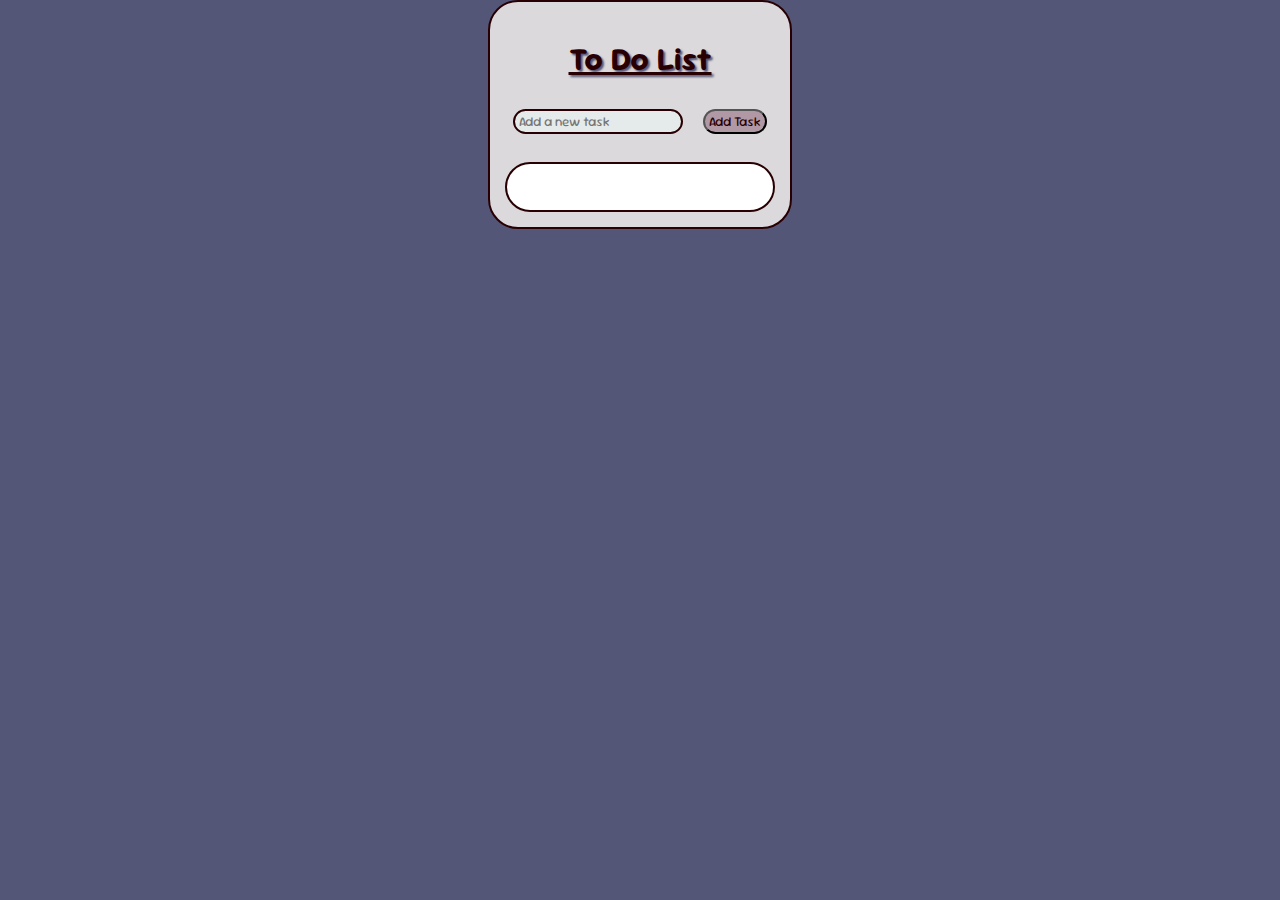
<file: index.html>
<!DOCTYPE html>
<html lang="en">
<head>
    <meta charset="UTF-8">
    <meta name="viewport" content="width=device-width, initial-scale=1.0">
    <title>To Do List</title>
    <link rel="stylesheet" href="to-do-list-styles.css">
    <link rel="preconnect" href="https://fonts.googleapis.com">
    <link rel="preconnect" href="https://fonts.gstatic.com" crossorigin>
    <link href="https://fonts.googleapis.com/css2?family=Happy+Monkey&family=Orbitron&family=Sour+Gummy:ital,wght@0,100..900;1,100..900&display=swap" rel="stylesheet">
</head>
<body>
    <div id="app">
        <h1>To Do List</h1>
        <input type="text" id="new-task" placeholder="Add a new task">
        <button onclick="addTask()" class="add-task-button">Add Task</button>
        <div id="task-container">
            <ul id="task-list"></ul>
        </div>
    </div>
    <script src="to-do-list-script.js"></script>
</body>
</html>
</file>
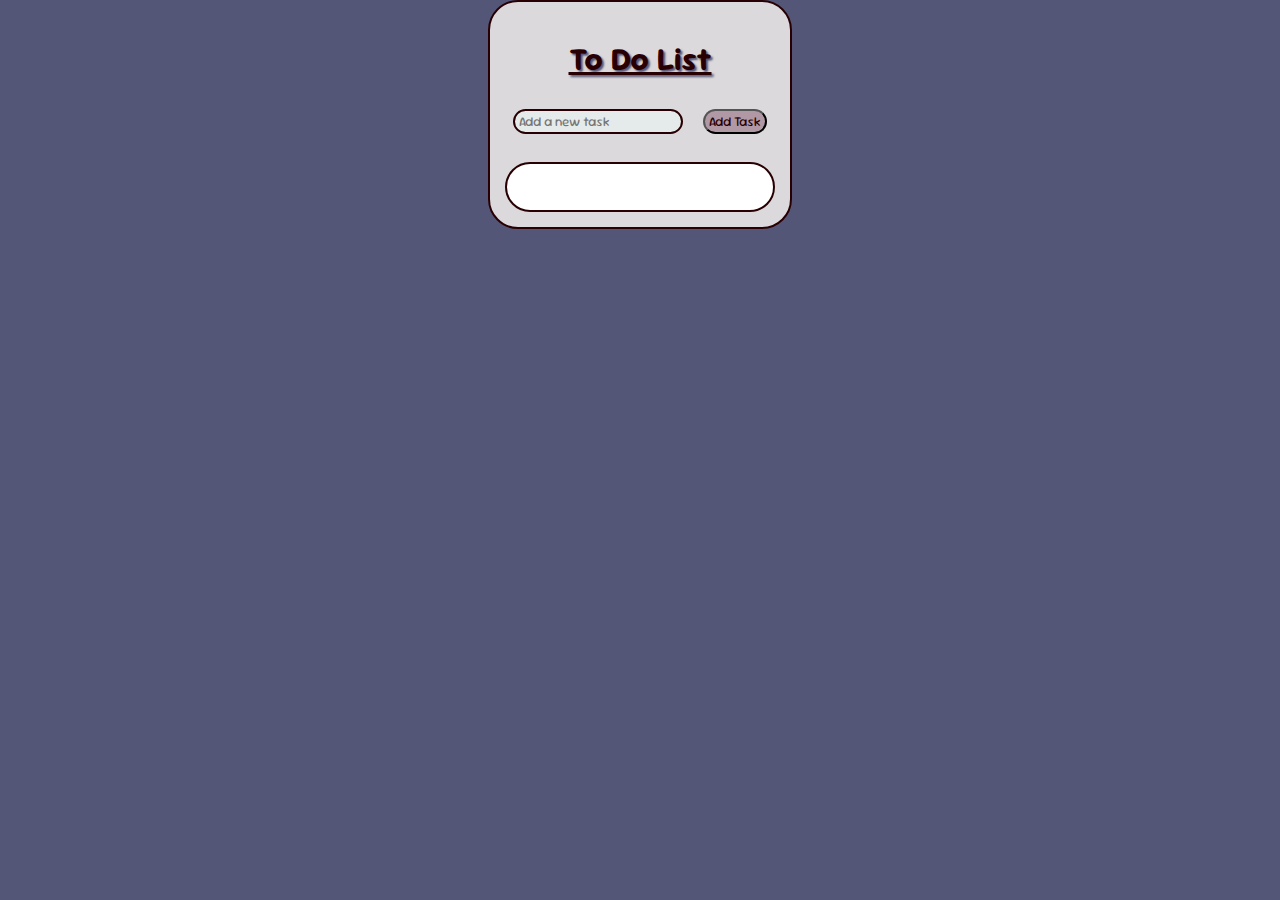
<file: to-do-list.html>
<!DOCTYPE html>
<html lang="en">
<head>
    <meta charset="UTF-8">
    <meta name="viewport" content="width=device-width, initial-scale=1.0">
    <title>To Do List</title>
    <link rel="stylesheet" href="to-do-list.css">
    <link rel="preconnect" href="https://fonts.googleapis.com">
    <link rel="preconnect" href="https://fonts.gstatic.com" crossorigin>
    <link href="https://fonts.googleapis.com/css2?family=Happy+Monkey&family=Orbitron&family=Sour+Gummy:ital,wght@0,100..900;1,100..900&display=swap" rel="stylesheet">
</head>
<body>
    <div id="app">
        <h1>To Do List</h1>
        <input type="text" id="new-task" placeholder="Add a new task">
        <button onclick="addTask()" class="add-task-button">Add Task</button>
        <div id="task-container">
            <ul id="task-list"></ul>
        </div>
    </div>
    <script src="to-do-list.js"></script>
</body>
</html>
</file>
<file: to-do-list-styles.css>
body{
    font-family:sour gummy;
color:#280003;
background-color:#545677;
margin:0px;
display: flex;
justify-content: center;
align-items: center;

}
h1{
    text-decoration: underline;
    text-shadow: #545677 2px 2px 2px;
}
#app{
    border:2px solid #280003;
    border-radius:30px ;
    padding:15px;
    background-color: #DBD9DB;
    text-align: center;
}
input[type="text"]{
    background-color: #E5EBEA;
    font-family:sour gummy;
    border:2px solid #280003;
    outline: none;
    border-radius:80px;
    padding:2px 4px;
    margin:8px;

}
.add-task-button, .delete-button, .complete-button, .edit-button {
    font-family:sour gummy;
    background-color:#B098A4;
    color:#280003;
    border-radius:80px;
    padding:2px 4px;
    margin:8px;
    cursor:pointer;
}
.add-task-button:hover, .delete-button:hover, .complete-button:hover{
    background-color:#280003;
    color:#B098A4;
}
#task-container{
    border: 2px solid #280003;
    border-radius: 30px;
    padding: 15px;
    background-color: #ffffff;
    margin-top: 20px;
}
ul{
    list-style-type: bullet;
    padding:0px;
}

li span.completed{
    text-decoration: line-through;
}
</file>
<file: to-do-list.css>
body{
    font-family:sour gummy;
color:#280003;
background-color:#545677;
margin:0px;
display: flex;
justify-content: center;
align-items: center;

}
h1{
    text-decoration: underline;
    text-shadow: #545677 2px 2px 2px;
}
#app{
    border:2px solid #280003;
    border-radius:30px ;
    padding:15px;
    background-color: #DBD9DB;
    text-align: center;
}
input[type="text"]{
    background-color: #E5EBEA;
    font-family:sour gummy;
    border:2px solid #280003;
    outline: none;
    border-radius:80px;
    padding:2px 4px;
    margin:8px;

}
.add-task-button, .delete-button, .complete-button, .edit-button {
    font-family:sour gummy;
    background-color:#B098A4;
    color:#280003;
    border-radius:80px;
    padding:2px 4px;
    margin:8px;
    cursor:pointer;
}
.add-task-button:hover, .delete-button:hover, .complete-button:hover{
    background-color:#280003;
    color:#B098A4;
}
#task-container{
    border: 2px solid #280003;
    border-radius: 30px;
    padding: 15px;
    background-color: #ffffff;
    margin-top: 20px;
}
ul{
    list-style-type: bullet;
    padding:0px;
}

li span.completed{
    text-decoration: line-through;
}
</file>
